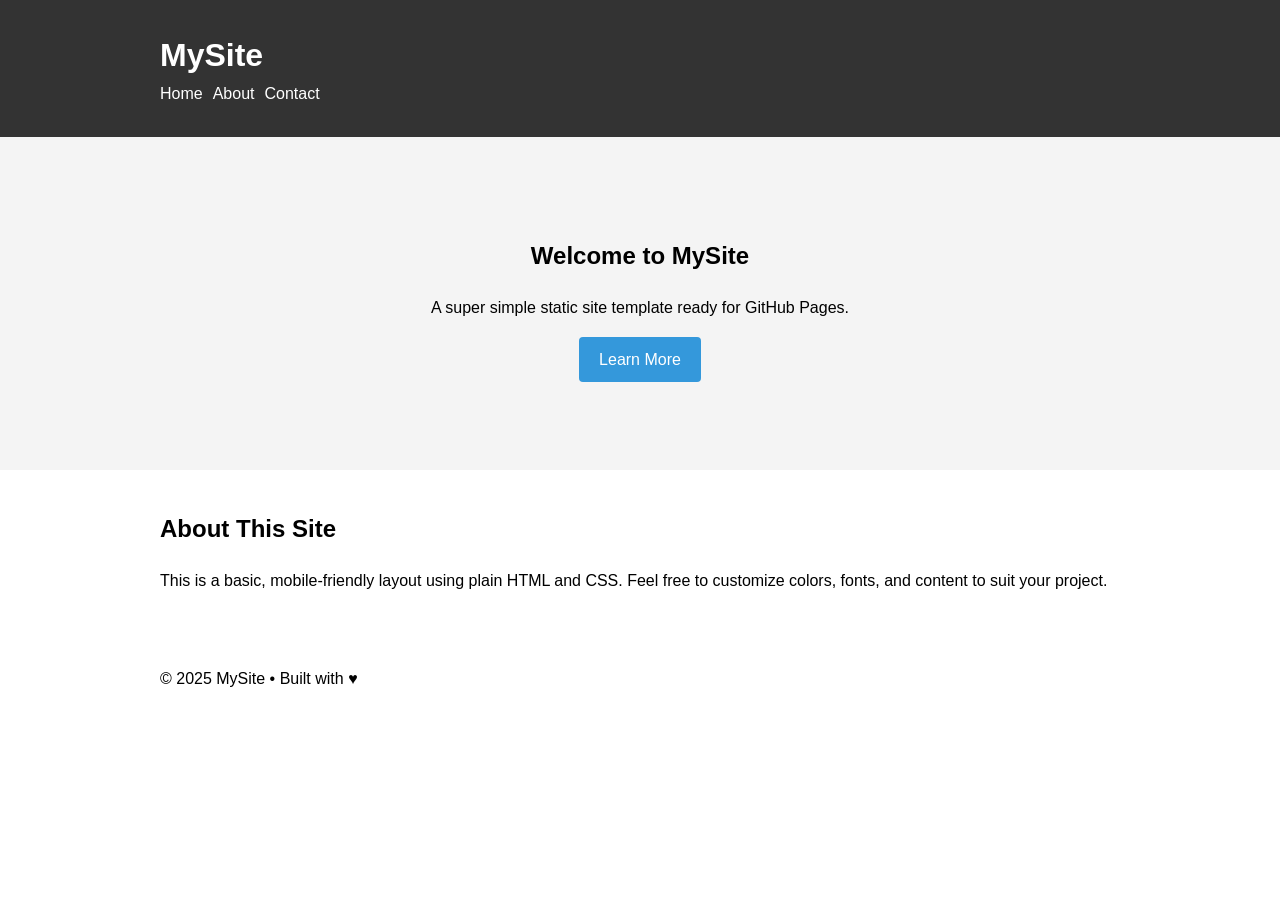
<file: index.html>
<!DOCTYPE html>
<html lang="en">
<head>
  <meta charset="UTF-8">
  <meta name="viewport" content="width=device-width, initial-scale=1">
  <title>Simple Website</title>
  <link rel="stylesheet" href="styles.css">
</head>
<body>

  <header class="site-header">
    <div class="container">
      <h1 class="logo">MySite</h1>
      <nav class="site-nav">
        <ul>
          <li><a href="#hero">Home</a></li>
          <li><a href="#about">About</a></li>
          <li><a href="#contact">Contact</a></li>
        </ul>
      </nav>
    </div>
  </header>

  <section id="hero" class="hero">
    <div class="container">
      <h2>Welcome to MySite</h2>
      <p>A super simple static site template ready for GitHub Pages.</p>
      <a href="#about" class="btn">Learn More</a>
    </div>
  </section>

  <section id="about" class="about">
    <div class="container">
      <h2>About This Site</h2>
      <p>
        This is a basic, mobile-friendly layout using plain HTML and CSS.
        Feel free to customize colors, fonts, and content to suit your project.
      </p>
    </div>
  </section>

  <footer id="contact" class="site-footer">
    <div class="container">
      <p>© 2025 MySite • Built with ♥</p>
    </div>
  </footer>

  <script src="script.js"></script>

</body>
</html>
</file>
<file: styles.css>
body {
  font-family: Arial, sans-serif;
  margin: 0;
  padding: 0;
  line-height: 1.6;
}

.container {
  max-width: 960px;
  margin: 0 auto;
  padding: 20px;
}

.site-header {
  background: #333;
  color: #fff;
  padding: 10px 0;
}

.site-header .logo {
  margin: 0;
}

.site-nav ul {
  list-style: none;
  padding: 0;
  margin: 0;
  display: flex;
  gap: 10px;
}

.site-nav a {
  color: #fff;
  text-decoration: none;
}

.hero {
  text-align: center;
  padding: 60px 0;
  background: #f4f4f4;
}

.btn {
  display: inline-block;
  padding: 10px 20px;
  background: #3498db;
  color: white;
  text-decoration: none;
  border-radius: 4px;
  transition: background 0.3s ease;
  position: relative;
  overflow: hidden;
}

.btn:hover {
  background: #2980b9;
}

.btn.clicked {
  animation: clickEffect 0.3s ease;
}

@keyframes clickEffect {
  0% {
    transform: scale(1);
  }
  50% {
    transform: scale(0.9);
  }
  100% {
    transform: scale(1);
  }
}
</file>
